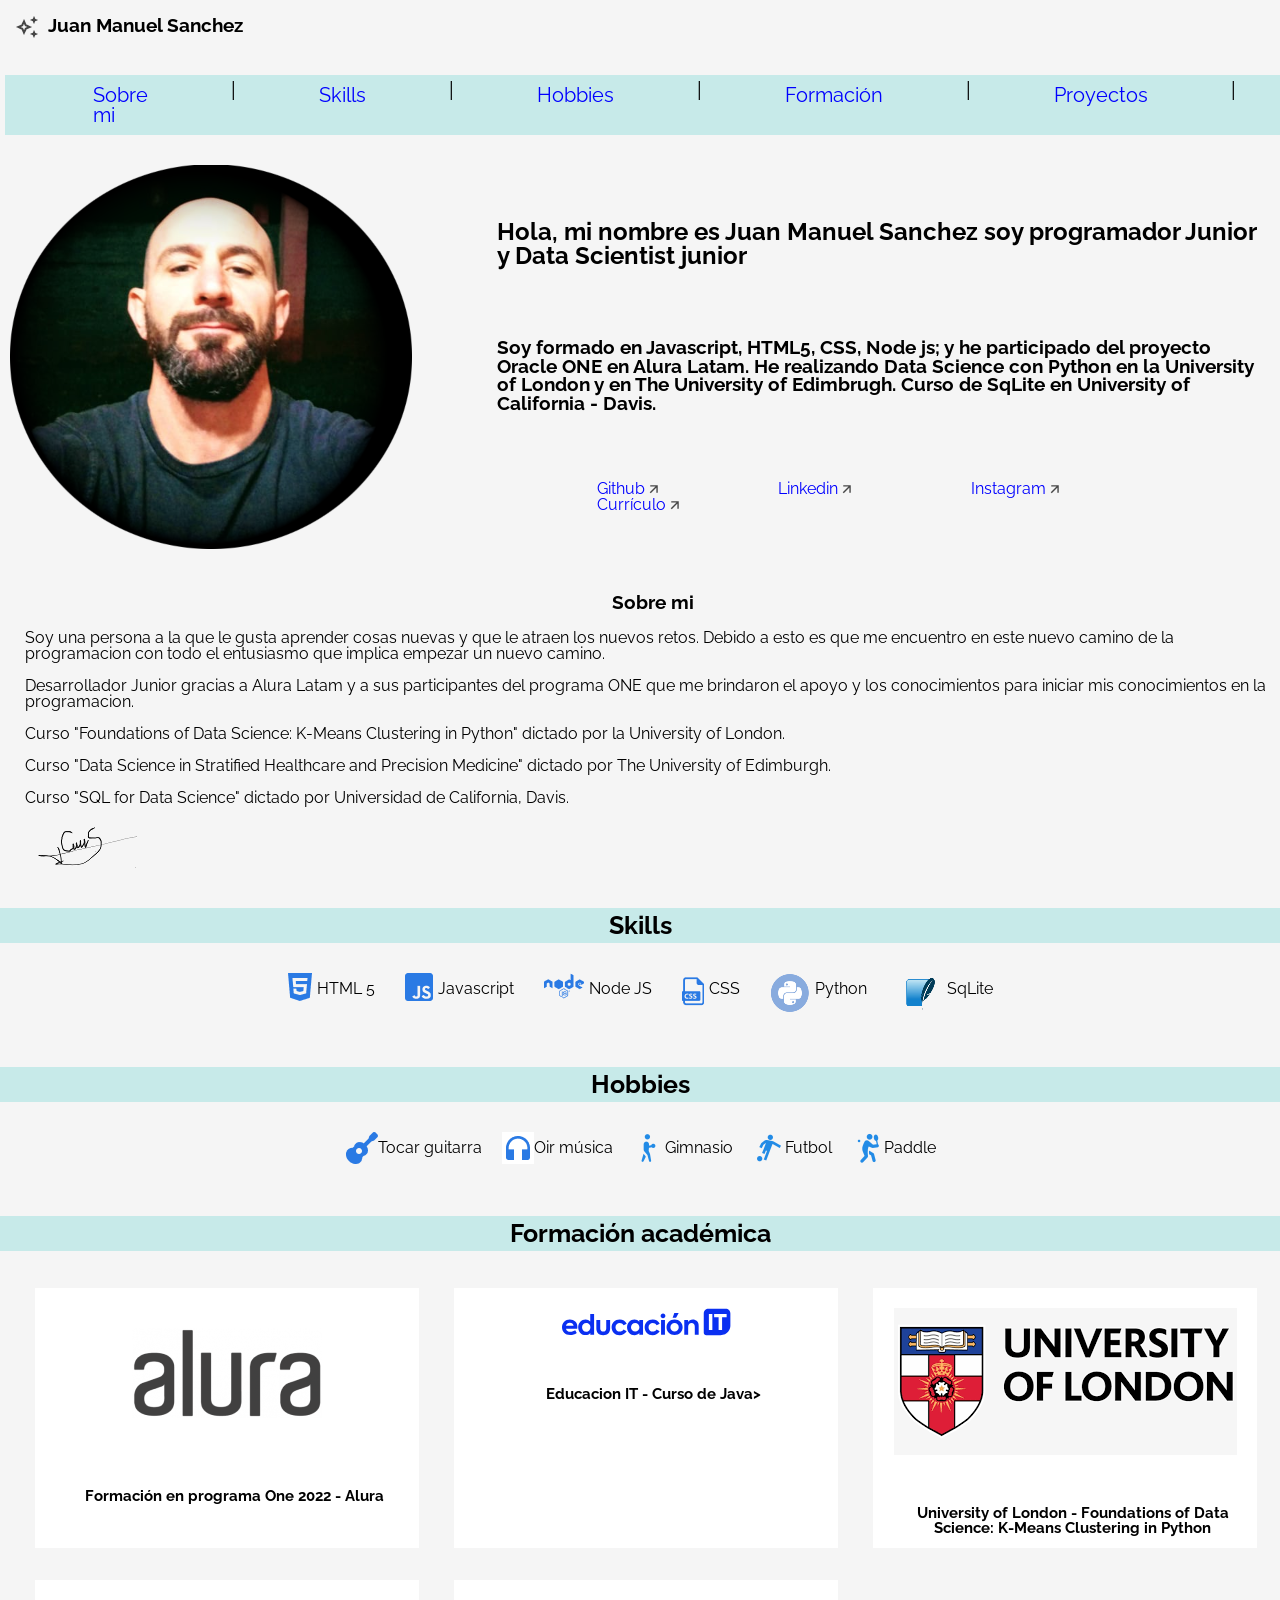
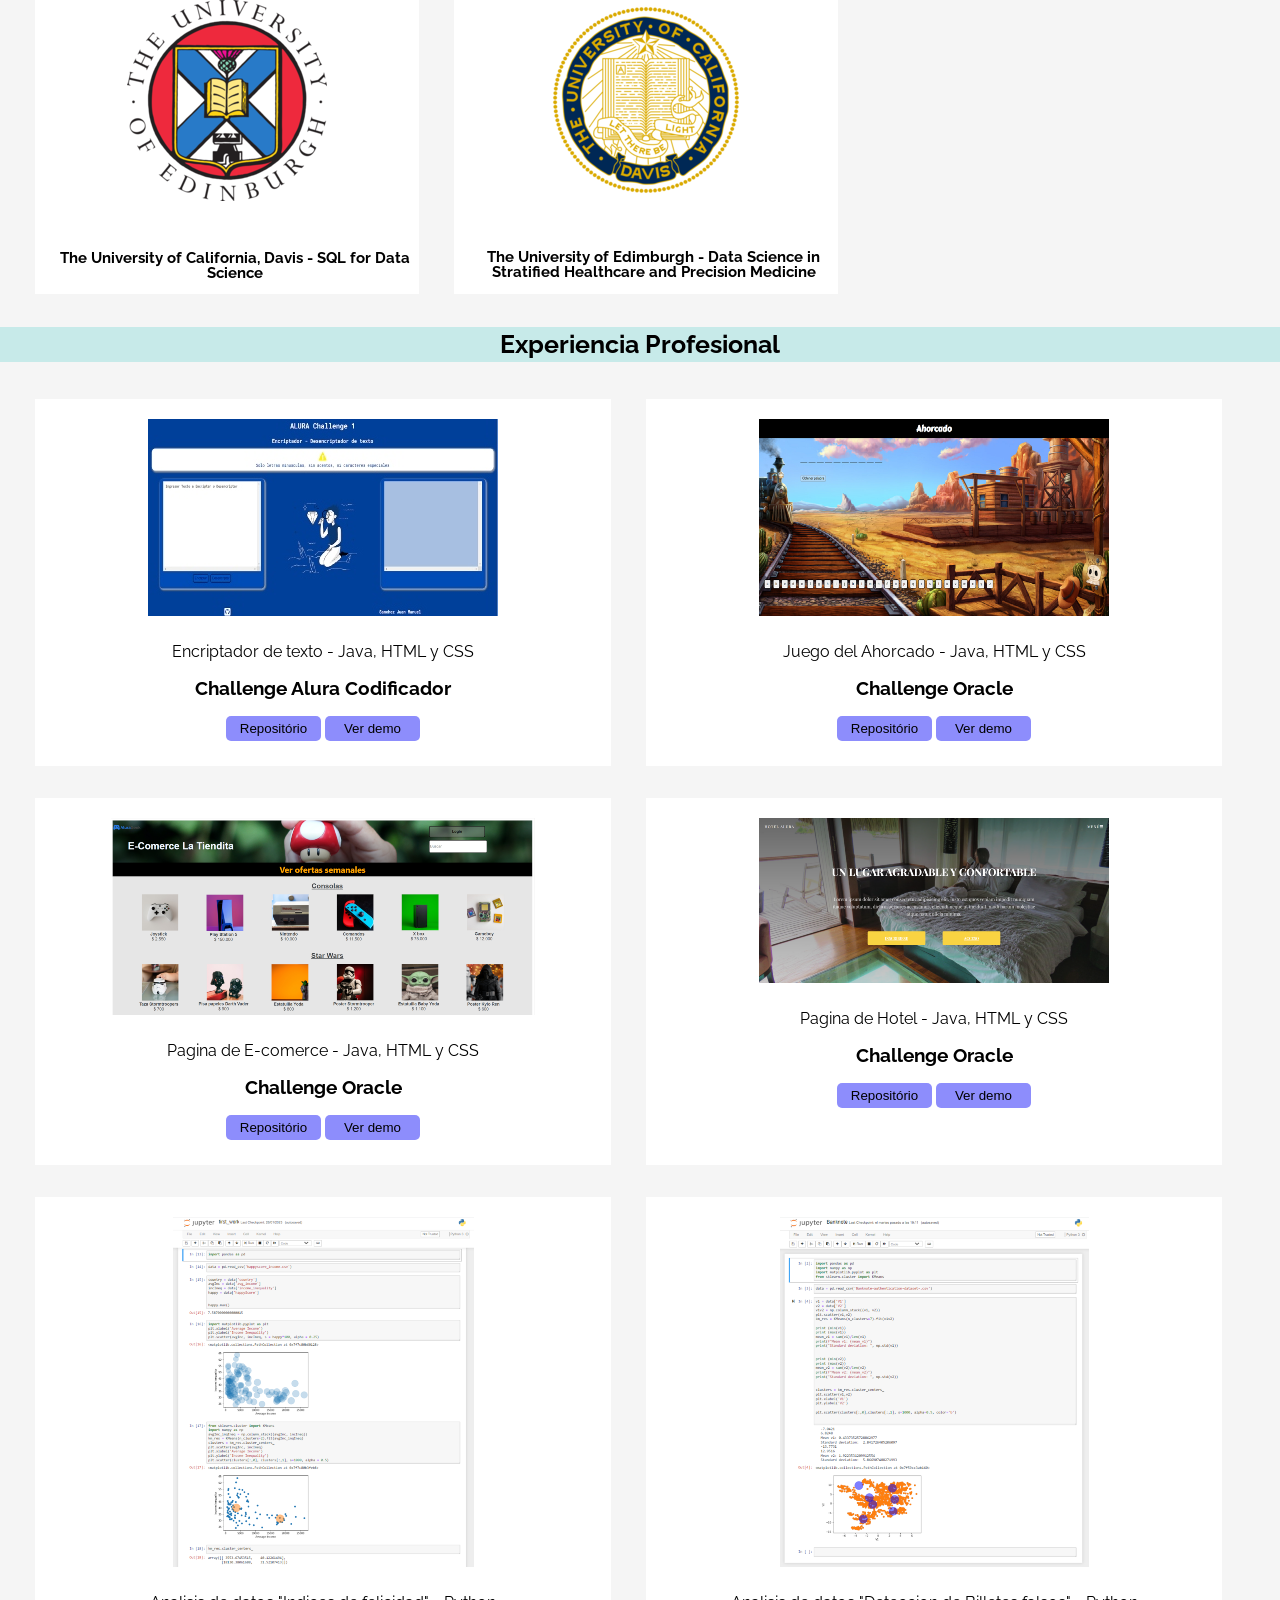
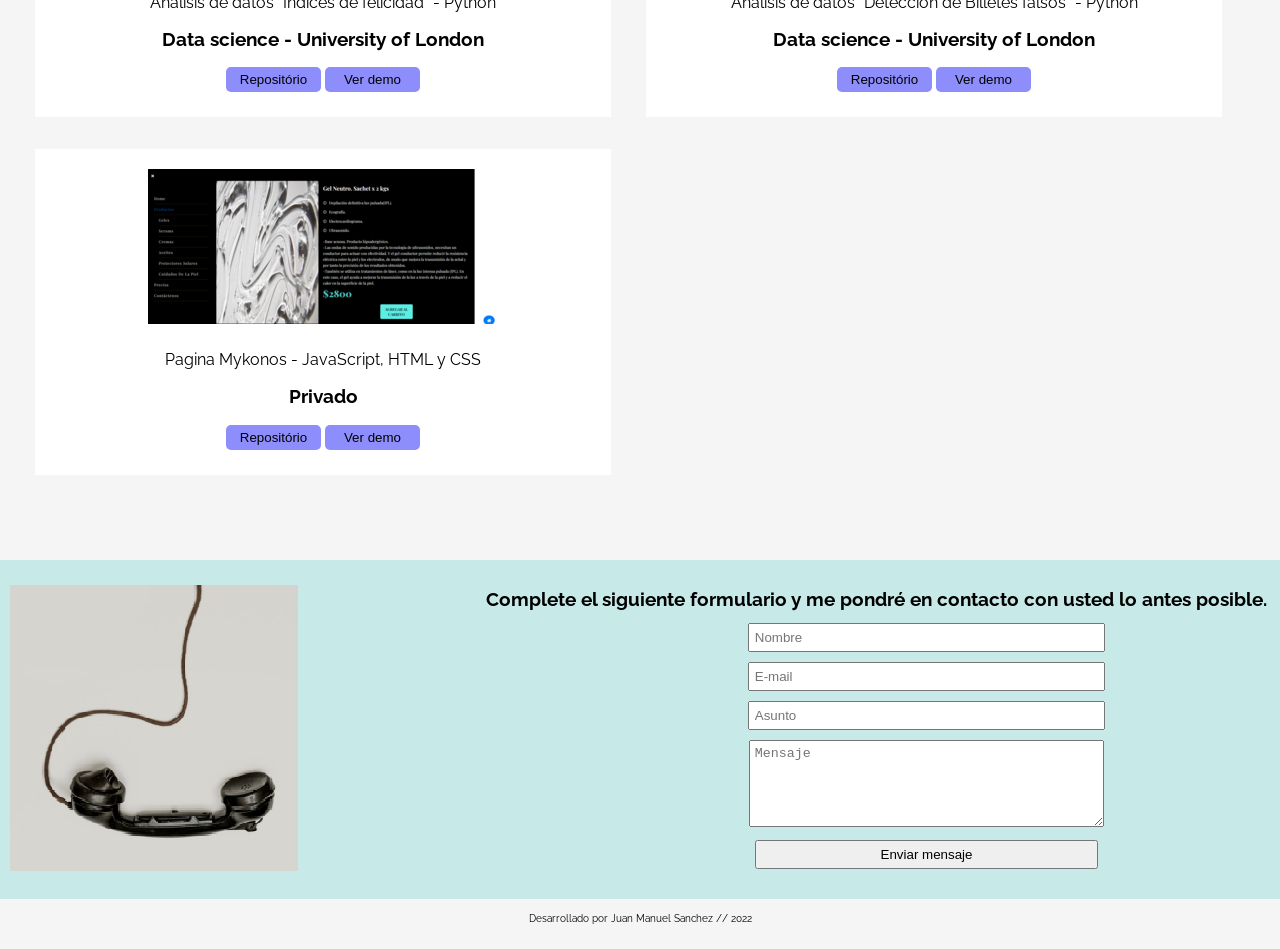
<file: index.html>
<!DOCTYPE html>
<html lang="es">
<head>
    <meta charset="UTF-8">
    <meta http-equiv="X-UA-Compatible" content="IE=edge">
    <meta name="viewport" content="width=device-width, initial-scale=1.0">
    <!-- Referencia de la hoja de estilo de Css -->
    <link rel="stylesheet" href="style.css">
    <link rel="preconnect" href="https://fonts.googleapis.com">
    <link rel="preconnect" href="https://fonts.gstatic.com" crossorigin>
    <!-- Fonte del Proyecto Raleway -->
    <link href="https://fonts.googleapis.com/css2?family=Raleway:wght@500&display=swap" rel="stylesheet">
    <title> Mi Portafolio</title>
</head>
<body>
    <!-- Sección del Menú  -->
    <div class="tudo">
    <section class="menu">
        <header class="menu__header">
            <img src="img\vector.png">
            <h3 class="menu__title">Juan Manuel Sanchez</h3>
        </header>
        <nav>
            <ul class="menu__list">
                <li class="menu__list__sobre-mi"><a href="#sobre-mi">Sobre mi </a></li>
                <li class="barra"> | </li>
                <li class="menu__list__skills"><a href="#skills">Skills</a></li>
                <li class="barra"> | </li>
                <li class="menu__list__hobbies"><a href="#hobbies">Hobbies</a></li>
                <li class="barra"> | </li>
                <li class="menu__list__formacion"><a href="#formacion">Formación</a></li>
                <li class="barra"> | </li>
                <li class="menu__list__proyectos"><a href="#xp">Proyectos</a></li>
                <li class="barra"> | </li>
                <li class="menu__list__contacto"><a href="#contacto">Contacto</a></li>
                <li class="barra"> | </li>
                <li class="menu__list__proyectos"><a href="#proyectos">Proyectos</a></li>
            </ul>
          
        </nav>
    </section>

    <!-- Sección del Header/Title/Hero -->
    <section class="title">
        <div class="title__div">
            <img class="title__profile" src="img\profile.png">
            <div class="title__container">
                <h2 class="title__bio">Hola, mi nombre es Juan Manuel Sanchez soy programador Junior y Data Scientist junior</h2>
                <h3 class="title__subsection">Soy formado en Javascript, HTML5, CSS, Node js; y he participado del proyecto Oracle ONE en Alura Latam. He realizando Data Science con Python en la University of London y en The University of Edimbrugh. Curso de SqLite en University of California - Davis.</h3>
                <ul class="title__network">
                     <!-- Pon los enlaces de tus redes sociales favoritas -->
                    <li class="title__network__github"><a href="https://github.com/JuanManuelSanchez2022">Github <img src="img\arrow.png"> </a></li>
                    <li class="title__network__linkedin"><a href="https://www.linkedin.com/in/juanmanuel-sanchez/">Linkedin <img src="img\arrow.png"></a></li>
                    <li class="title__network__instagram"><a href="https://www.instagram.com/juan.m.sanchez.773/">Instagram <img src="img\arrow.png"></a></li>
                    <li class="title__network__curriculo"><a href="">Currículo <img src="img\arrow.png"></a></li>
                </ul>
            </div>
        </div>
    </section>
    
    <!-- Sección sobre mi -->
    <section class="about" id="sobre-mi">
        <div class="about__container">
            <h3 class="about__title">Sobre mi</h3>
            <p class="about__paragraph">Soy una persona a la que le gusta aprender cosas nuevas y que le atraen los nuevos retos. Debido a esto es que me encuentro en este nuevo camino de la programacion con todo el entusiasmo que implica empezar un nuevo camino.  </p>
            <p class="about__paragraph">Desarrollador Junior gracias a Alura Latam y a sus participantes del programa ONE que me brindaron el apoyo y los conocimientos para iniciar mis conocimientos en la programacion. </p>
            <p class="about__paragraph">Curso "Foundations of Data Science: K-Means Clustering in Python" dictado por la University of London. </p>
            <p class="about__paragraph">Curso "Data Science in Stratified Healthcare and Precision Medicine" dictado por The University of Edimburgh. </p>
            <p class="about__paragraph">Curso "SQL for Data Science" dictado por Universidad de California, Davis. </p>
            <img src="img\signature.png">
        </div>
    </section>

    <!-- Sección de Skills -->
    <section class="skills" id="skills">
        <h3 class="skills__title">Skills</h3>
            <div class="skills__line">
                <div class="skills__box">
                        <li class="skills__img"><img src="img\htlm.png"></li>
                        <li class="skills__name"> HTML 5</li>
                </div>

                <div class="skills__box">
                        <li class="skills__img"> <img src="img\js_icon.png" alt=""></li>
                        <li class="skills__name">Javascript</li>
                </div>

                <div class="skills__box">
                        <li class="skills__img"><img src="img\nodejs_icon.png" alt=""></li>
                        <li class="skills__name">Node JS</li>
                </div>

                <div class="skills__box">
                        <li class="skills__img"> <img src="img\css_icon.png" alt=""> </li>
                        <li class="skills__name">CSS</li>
                </div>
                <div class="skills__box">
                        <li class="skills__img"> <img src="img\python.png" alt=""> </li>
                        <li class="skills__name">Python</li>
                </div>
                <div class="skills__box">
                        <li class="skills__img"> <img src="img\sqlite_icon.png" alt=""> </li>
                        <li class="skills__name">SqLite</li>
                </div>
        </div>
    </section>

    <!-- Sección de Hobbies -->
    <section class="hobbies" id="hobbies">
        <h3 class="hobbies__title">Hobbies</h3>
            <div class="hobbies__line">

                <div class="hobbies__box">
                        <li class="hobbies__img"> <img src="img\guitar_icon.png" alt=""></li>
                        <li class="hobbies__name">Tocar guitarra</li>
                </div>

                <div class="hobbies__box">
                        <li class="hobbies__img"> <img src="img\headphones_icon.png" alt=""></li>
                        <li class="hobbies__name">Oir música</li>
                </div>
                <div class="hobbies__box">
                        <li class="hobbies__img"> <img src="img\mancuerna.png" alt=""></li>
                        <li class="hobbies__name">Gimnasio</li>
                </div>
                <div class="hobbies__box">
                        <li class="hobbies__img"> <img src="img\fútbol.png" alt=""></li>
                        <li class="hobbies__name">Futbol</li>
                </div>
                <div class="hobbies__box">
                        <li class="hobbies__img"> <img src="img\paddle.png" alt=""></li>
                        <li class="hobbies__name">Paddle</li>
                </div>
        </div>
    </section>

        <!-- Sección de Formación académica -->
    <section class="academic" id="formacion">
        <h2 class="academic__title" >Formación académica</h2>
        <div class="academic__courses">
            <div class="academic__courses__box">  
                <img src="img\alura_logo.png">
                <h2 class="academic__courses__item__title">Formación en programa One 2022 - Alura</h2>   
            </div>
            <div class="academic__courses__box">   
                <img src="img\imagotype.svg">
                <h2 class="academic__courses__item__title">Educacion IT - Curso de Java></h2> 
            </div>
            <div class="academic__courses__box">  
                <img src="img\university_of_london.png">
                <h2 class="academic__courses__item__title">University of London - Foundations of Data Science: K-Means Clustering in Python</h2>    
            </div>
            <div class="academic__courses__box">   
                <img src="img\university_of_edimburgh.png">
                <h2 class="academic__courses__item__title">The University of California, Davis - SQL for Data Science</h2> 
            </div>
            <div class="academic__courses__box">      
                <img src="img\The_University_of_California_Davis.png">
                <h2 class="academic__courses__item__title">The University of Edimburgh - Data Science in Stratified Healthcare and Precision Medicine</h2>       
            </div>
        </div>
    </section>

    <!-- Sección de Experiencia Profesional/Proyectos-->
    <section class="experience" id="xp">
        <h2 class="experience__section__title" >Experiencia Profesional</h2>
        <div class="experiencie__box">
            <div class="experience_box_in">
            <img class="experience__img" src="img\decod_print.png">
            <div class="experience__info"
                <h2 class="experience__title">Encriptador de texto - Java, HTML y CSS</h2>
                <h3 class="experience__text">Challenge Alura Codificador </h3>
                    <div class="experience__description">
                            <span class="experience__repo"><a href="https://github.com/JuanManuelSanchez2022/encriptador.git"><button class="experiencia__botao--repo">Repositório</button></a></span>
                            <span class="experience__demo"><a href="https://juanmanuelsanchez2022.github.io/encriptador/"><button class="experience__botao--demo">Ver demo</button></a></span>
                    </div>
            </div>
            </div>
         

            <div class="experience_box_in">
            <img class="experience__img" src="img\forca_print.png">
            <div class="experience__info"
                <h2 class="experience__title">Juego del Ahorcado - Java, HTML y CSS</h2>
                <h3 class="experience__text">Challenge Oracle </h3>
                    <div class="experience__description">
                            <span class="experience__repo"><a href="https://github.com/JuanManuelSanchez2022/Juego-del-ahorcado.git"><button class="experiencia__botao--repo">Repositório</button></a></span>
                            <span class="experience__demo"><a href="https://juanmanuelsanchez2022.github.io"><button class="experience__botao--demo">Ver demo</button></a></span>
                    </div>
            </div>
            </div>

            <div class="experience_box_in">
            <img class="experience__img" src="img\e-comerce.png">
            <div class="experience__info"
                <h2 class="experience__title">Pagina de E-comerce - Java, HTML y CSS</h2>
                <h3 class="experience__text">Challenge Oracle </h3>
                    <div class="experience__description">
                            <span class="experience__repo"><a href="https://github.com/JuanManuelSanchez2022/e-comerce.git"><button class="experiencia__botao--repo">Repositório</button></a></span>
                            <span class="experience__demo"><a href="https://github.com/JuanManuelSanchez2022/e-comerce/"><button class="experience__botao--demo">Ver demo</button></a></span>
                    </div>
            </div>
            </div>

            <div class="experience_box_in">
            <img class="experience__img" src="img\hotel_allura.png">
            <div class="experience__info"
                <h2 class="experience__title">Pagina de Hotel - Java, HTML y CSS</h2>
                <h3 class="experience__text">Challenge Oracle </h3>
                    <div class="experience__description">
                            <span class="experience__repo"><a href="https://github.com/JuanManuelSanchez2022/hotel.git"><button class="experiencia__botao--repo">Repositório</button></a></span>
                            <span class="experience__demo"><a href="https://github.com/JuanManuelSanchez2022/hotel/"><button class="experience__botao--demo">Ver demo</button></a></span>
                    </div>
            </div>
            </div>

            <div class="experience_box_in">
            <img class="experience__img" src="img\happyscore.png">
            <div class="experience__info"
                <h2 class="experience__title">Analisis de datos "Indices de felicidad" - Python</h2>
                <h3 class="experience__text">Data science - University of London</h3>
                    <div class="experience__description">
                            <span class="experience__repo"><a href="https://github.com/JuanManuelSanchez2022/HappyScore.git"><button class="experiencia__botao--repo">Repositório</button></a></span>
                            <span class="experience__demo"><a href="https://github.com/JuanManuelSanchez2022/HappyScore/"><button class="experience__botao--demo">Ver demo</button></a></span>
                    </div>
            </div>
            </div>

            <div class="experience_box_in">
            <img class="experience__img" src="img\bankNote.png">
            <div class="experience__info"
                <h2 class="experience__title">Analisis de datos "Deteccion de Billetes falsos" - Python</h2>
                <h3 class="experience__text">Data science - University of London</h3>
                    <div class="experience__description">
                            <span class="experience__repo"><a href="https://github.com/JuanManuelSanchez2022/bankNote.git"><button class="experiencia__botao--repo">Repositório</button></a></span>
                            <span class="experience__demo"><a href="https://github.com/JuanManuelSanchez2022/bankNote/"><button class="experience__botao--demo">Ver demo</button></a></span>
                    </div>
            </div>
            </div>  
            
            <div class="experience_box_in">
                <img class="experience__img" src="img\mykonos_home.png">
                <div class="experience__info"
                    <h2 class="experience__title">Pagina Mykonos - JavaScript, HTML y CSS</h2>
                    <h3 class="experience__text">Privado </h3>
                        <div class="experience__description">
                                <span class="experience__repo"><a href="https://github.com/JuanManuelSanchez2022/portfolio.git"><button class="experiencia__botao--repo">Repositório</button></a></span>
                                <span class="experience__demo"><a href="https://github.com/JuanManuelSanchez2022/portfolio.git"><button class="experience__botao--demo">Ver demo</button></a></span>
                        </div>
                </div>
                </div>

        </div>  
        
          

        <!-- Sección de Contacto -->
        <section class="formcontato" id="contacto">
            <div  class="formcontato__contacto">
                <div class="formcontato--esquerda">
                    <img class="formcontato__img" src="img\contact_image.png">
                </div>
                <div class="formcontato__text">
                    <h3 class="formcontato__subtext">Complete el siguiente formulario y me pondré en contacto con usted lo antes posible. </h3>
                    <form class="box2" action="mailto:juanma567.js@gmail.com" method="post" enctype="text/plain">
                        <label for="nombre"></label>
                        <input class="formcontato__input__text" type="text" name="nombre" placeholder="Nombre">
                        <label for="nombre"></label>
                        <input class="formcontato__input__email" type="email" name="email" placeholder="E-mail">
                        <label for="nombre"></label>
                        <input class="formcontato__input__text1" type="text" name="asunto" placeholder="Asunto">
                        <label for="nombre"></label>
                        <textarea class="formcontato__textarea" rows="5" cols="40" id="mensagem" name="mensaje" placeholder="Mensaje"></textarea>
                        <button id= "enviarCorreo" type="submit" class="formcontato__botao">Enviar mensaje</button>
                    </form>
                </div>
            </div>
        </section>

        <!-- Sección de Footer -->
        <section class="footer">
            <div class="footer__rodape">
                <p>Desarrollado por Juan Manuel Sanchez /</p>
                <p>/ 2022</p>
            </div>
        </section>
    </div>
 <!-- Script del documento JavaScript -->
<script src="validacion.js"></script>
</body>
</html>
</file>
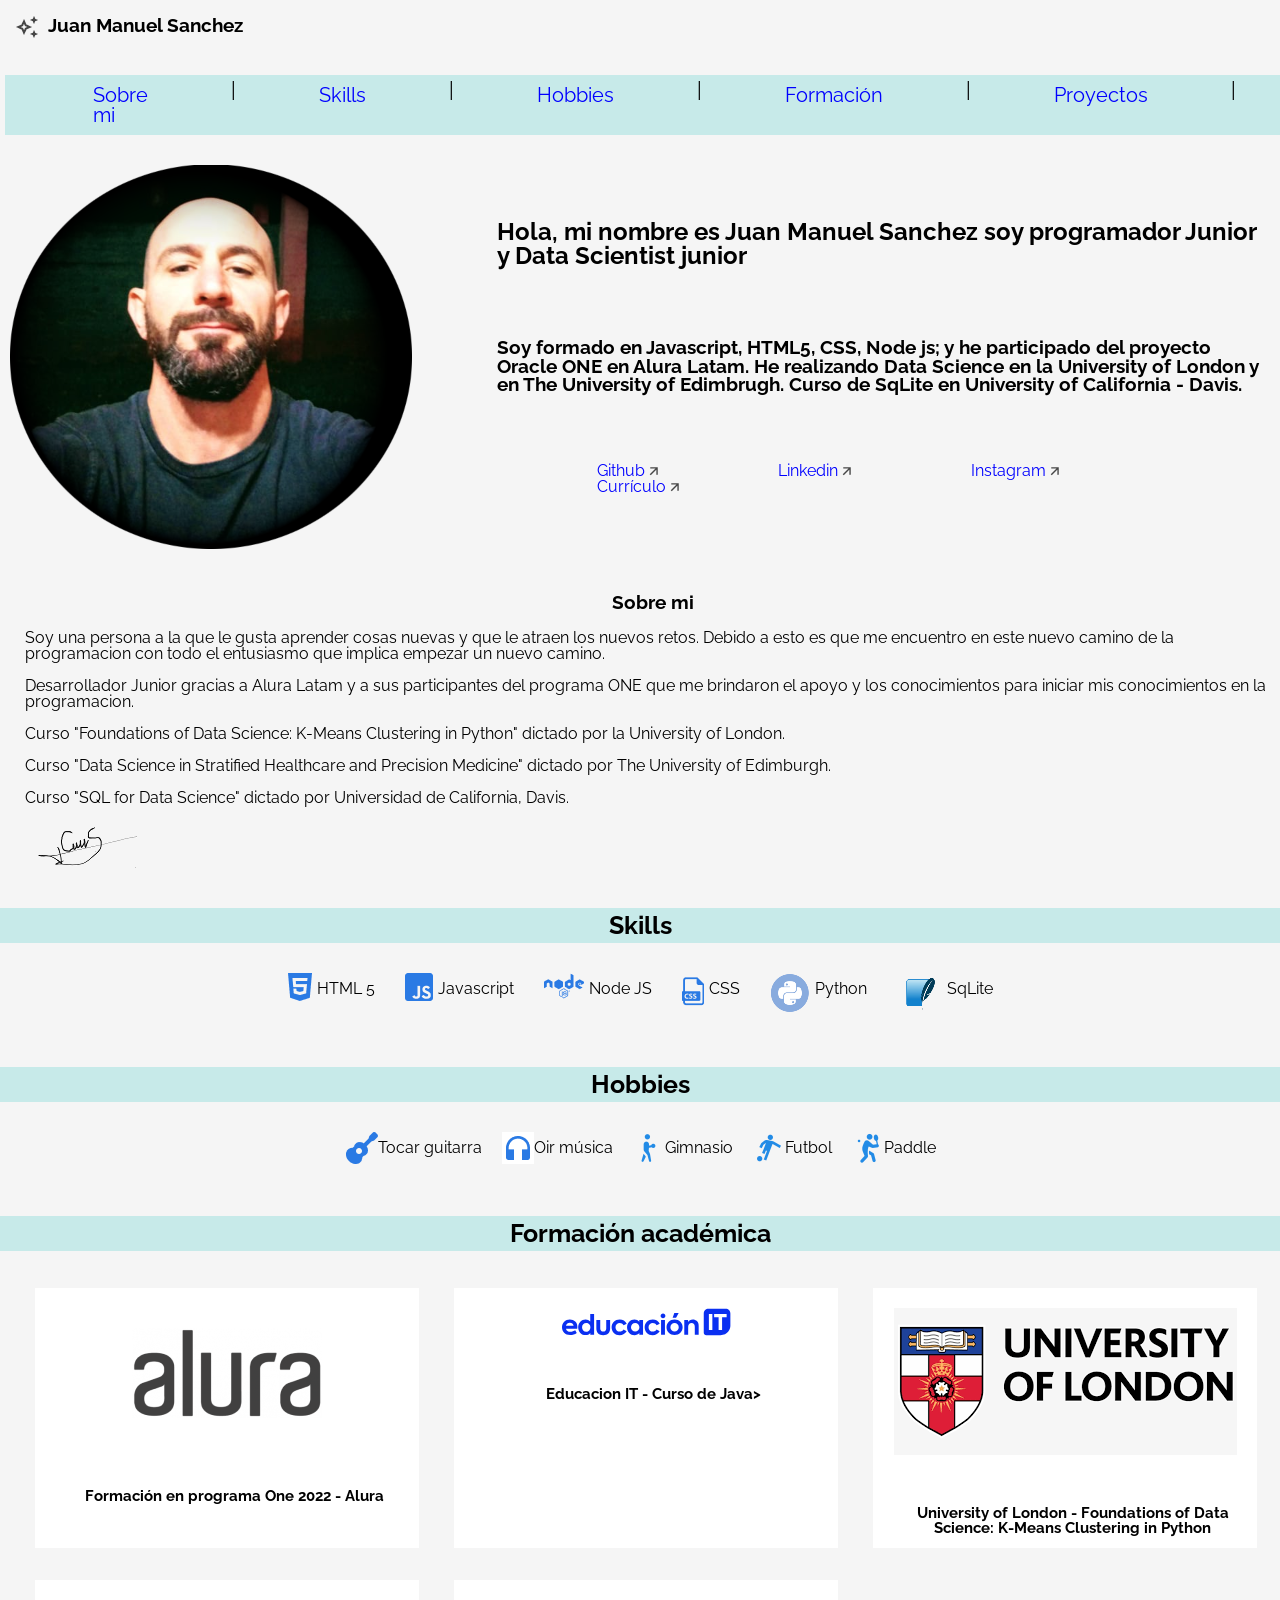
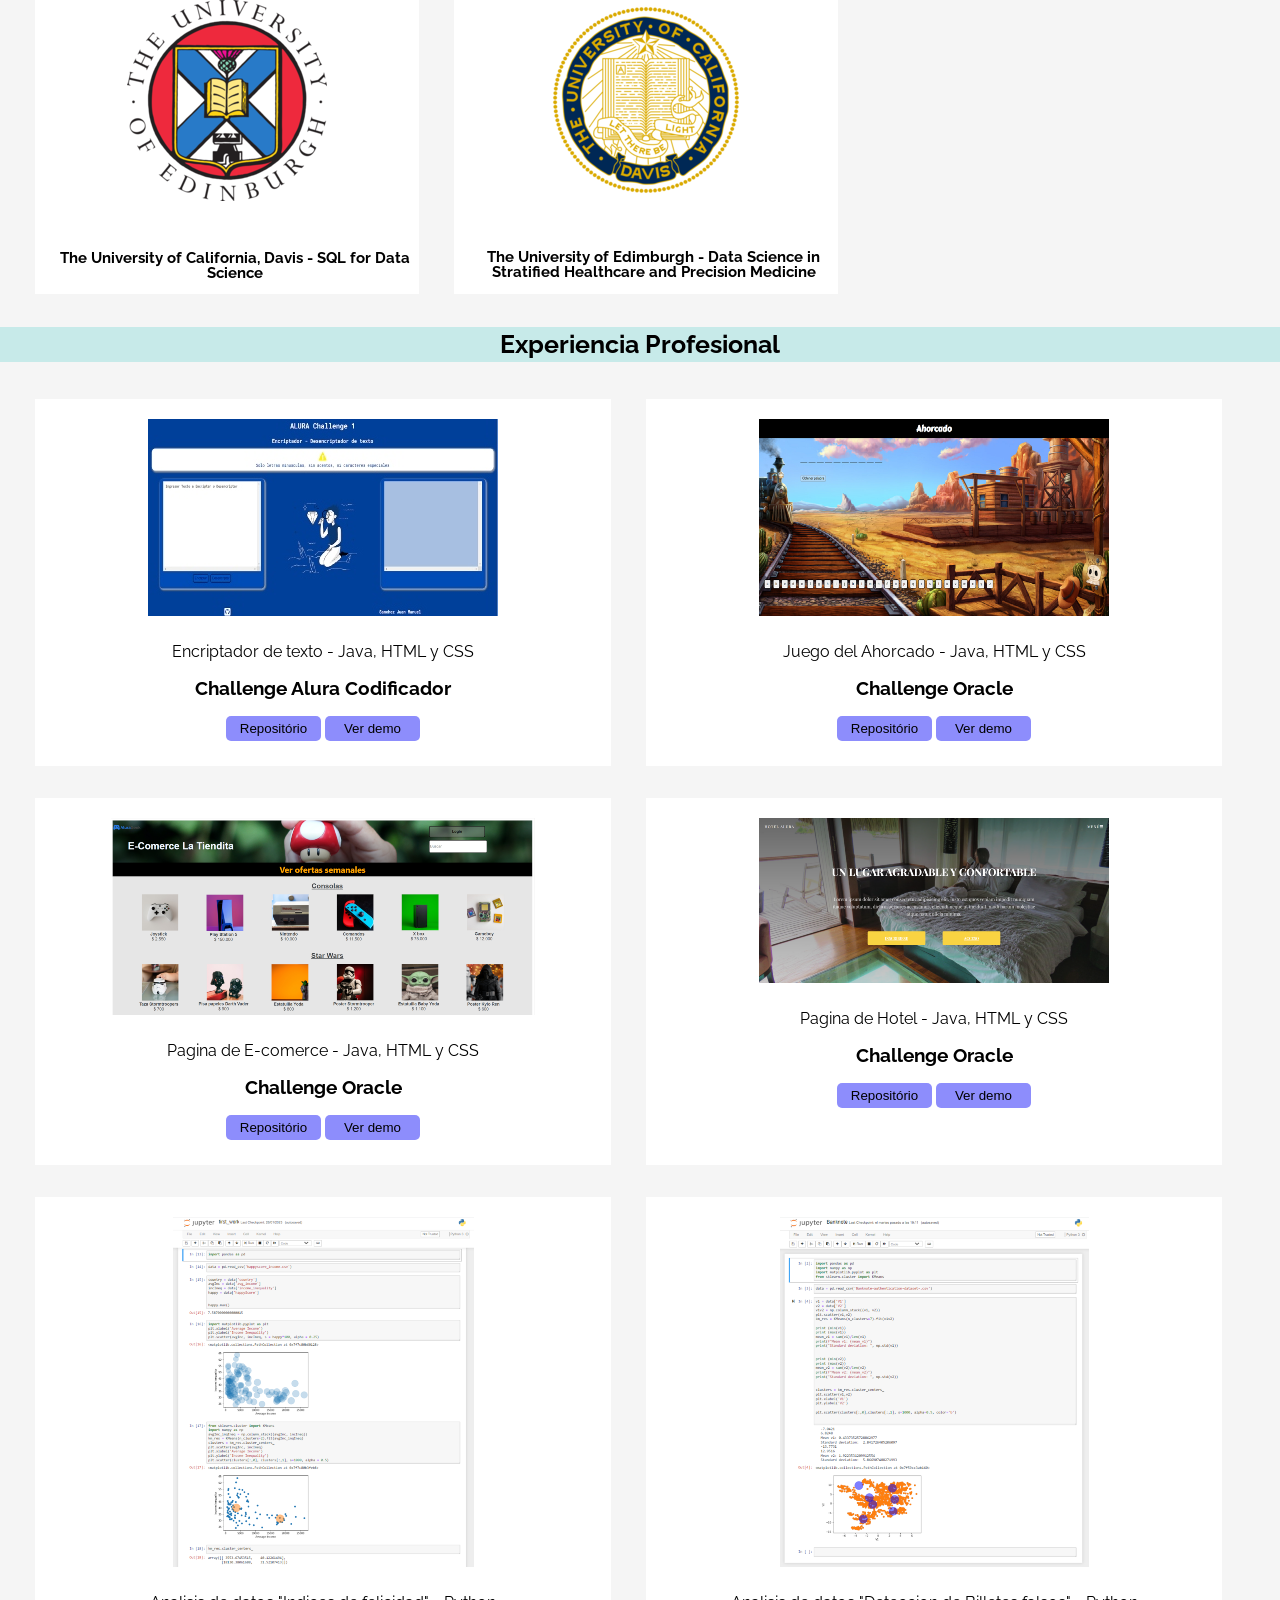
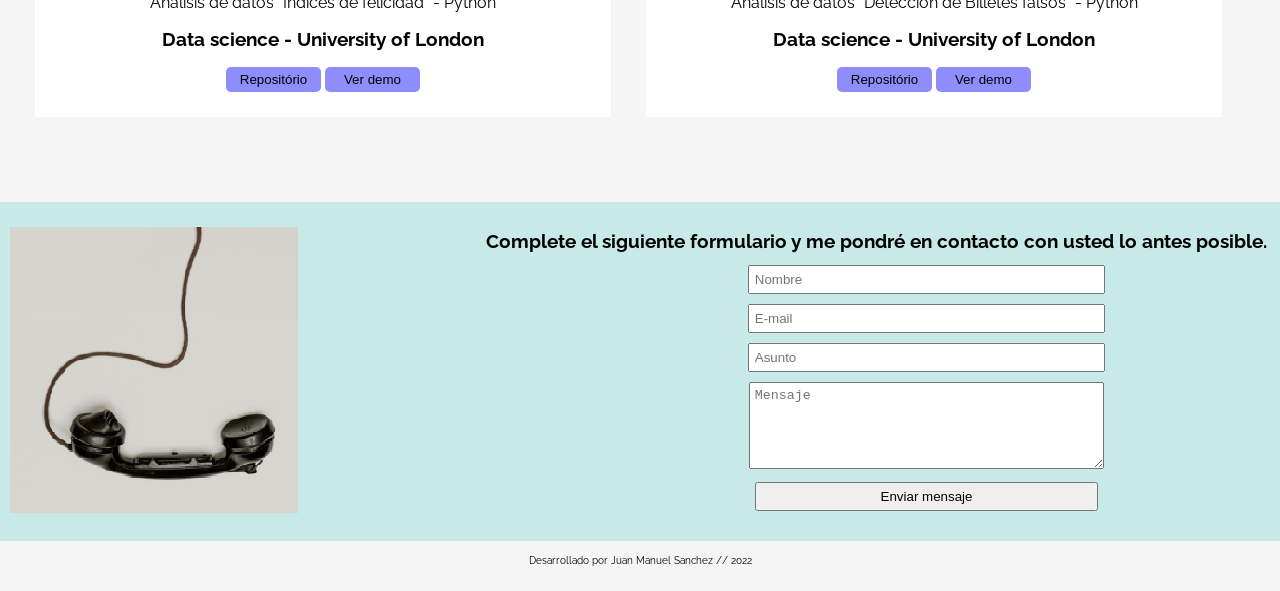
<file: Portfolio/index.html>
<!DOCTYPE html>
<html lang="es">
<head>
    <meta charset="UTF-8">
    <meta http-equiv="X-UA-Compatible" content="IE=edge">
    <meta name="viewport" content="width=device-width, initial-scale=1.0">
    <!-- Referencia de la hoja de estilo de Css -->
    <link rel="stylesheet" href="style.css">
    <link rel="preconnect" href="https://fonts.googleapis.com">
    <link rel="preconnect" href="https://fonts.gstatic.com" crossorigin>
    <!-- Fonte del Proyecto Raleway -->
    <link href="https://fonts.googleapis.com/css2?family=Raleway:wght@500&display=swap" rel="stylesheet">
    <title> Mi Portafolio</title>
</head>
<body>
    <!-- Sección del Menú  -->
    <div class="tudo">
    <section class="menu">
        <header class="menu__header">
            <img src="assets\vector.png">
            <h3 class="menu__title">Juan Manuel Sanchez</h3>
        </header>
        <nav>
            <ul class="menu__list">
                <li class="menu__list__sobre-mi"><a href="#sobre-mi">Sobre mi </a></li>
                <li class="barra"> | </li>
                <li class="menu__list__skills"><a href="#skills">Skills</a></li>
                <li class="barra"> | </li>
                <li class="menu__list__hobbies"><a href="#hobbies">Hobbies</a></li>
                <li class="barra"> | </li>
                <li class="menu__list__formacion"><a href="#formacion">Formación</a></li>
                <li class="barra"> | </li>
                <li class="menu__list__proyectos"><a href="#xp">Proyectos</a></li>
                <li class="barra"> | </li>
                <li class="menu__list__contacto"><a href="#contacto">Contacto</a></li>
            </ul>
          
        </nav>
    </section>

    <!-- Sección del Header/Title/Hero -->
    <section class="title">
        <div class="title__div">
            <img class="title__profile" src="assets\profile.png">
            <div class="title__container">
                <h2 class="title__bio">Hola, mi nombre es Juan Manuel Sanchez soy programador Junior y Data Scientist junior</h2>
                <h3 class="title__subsection">Soy formado en Javascript, HTML5, CSS, Node js; y he participado del proyecto Oracle ONE en Alura Latam. He realizando Data Science en la University of London y en The University of Edimbrugh. Curso de SqLite en University of California - Davis.</h3>
                <ul class="title__network">
                     <!-- Pon los enlaces de tus redes sociales favoritas -->
                    <li class="title__network__github"><a href="https://github.com/JuanManuelSanchez2022">Github <img src="assets\arrow.png"> </a></li>
                    <li class="title__network__linkedin"><a href="https://www.linkedin.com/in/juan-manuel-sanchez-6223b123a/">Linkedin <img src="assets\arrow.png"></a></li>
                    <li class="title__network__instagram"><a href="https://www.instagram.com/juan.m.sanchez.773/">Instagram <img src="assets\arrow.png"></a></li>
                    <li class="title__network__curriculo"><a href="">Currículo <img src="assets\arrow.png"></a></li>
                </ul>
            </div>
        </div>
    </section>
    
    <!-- Sección sobre mi -->
    <section class="about" id="sobre-mi">
        <div class="about__container">
            <h3 class="about__title">Sobre mi</h3>
            <p class="about__paragraph">Soy una persona a la que le gusta aprender cosas nuevas y que le atraen los nuevos retos. Debido a esto es que me encuentro en este nuevo camino de la programacion con todo el entusiasmo que implica empezar un nuevo camino.  </p>
            <p class="about__paragraph">Desarrollador Junior gracias a Alura Latam y a sus participantes del programa ONE que me brindaron el apoyo y los conocimientos para iniciar mis conocimientos en la programacion. </p>
            <p class="about__paragraph">Curso "Foundations of Data Science: K-Means Clustering in Python" dictado por la University of London. </p>
            <p class="about__paragraph">Curso "Data Science in Stratified Healthcare and Precision Medicine" dictado por The University of Edimburgh. </p>
            <p class="about__paragraph">Curso "SQL for Data Science" dictado por Universidad de California, Davis. </p>
            <img src="assets\signature.png">
        </div>
    </section>

    <!-- Sección de Skills -->
    <section class="skills" id="skills">
        <h3 class="skills__title">Skills</h3>
            <div class="skills__line">
                <div class="skills__box">
                        <li class="skills__img"><img src="assets\htlm.png"></li>
                        <li class="skills__name"> HTML 5</li>
                </div>

                <div class="skills__box">
                        <li class="skills__img"> <img src="assets\js_icon.png" alt=""></li>
                        <li class="skills__name">Javascript</li>
                </div>

                <div class="skills__box">
                        <li class="skills__img"><img src="assets\nodejs_icon.png" alt=""></li>
                        <li class="skills__name">Node JS</li>
                </div>

                <div class="skills__box">
                        <li class="skills__img"> <img src="assets\css_icon.png" alt=""> </li>
                        <li class="skills__name">CSS</li>
                </div>
                <div class="skills__box">
                        <li class="skills__img"> <img src="assets\python.png" alt=""> </li>
                        <li class="skills__name">Python</li>
                </div>
                <div class="skills__box">
                        <li class="skills__img"> <img src="assets\sqlite_icon.png" alt=""> </li>
                        <li class="skills__name">SqLite</li>
                </div>
        </div>
    </section>

    <!-- Sección de Hobbies -->
    <section class="hobbies" id="hobbies">
        <h3 class="hobbies__title">Hobbies</h3>
            <div class="hobbies__line">

                <div class="hobbies__box">
                        <li class="hobbies__img"> <img src="assets\guitar_icon.png" alt=""></li>
                        <li class="hobbies__name">Tocar guitarra</li>
                </div>

                <div class="hobbies__box">
                        <li class="hobbies__img"> <img src="assets\headphones_icon.png" alt=""></li>
                        <li class="hobbies__name">Oir música</li>
                </div>
                <div class="hobbies__box">
                        <li class="hobbies__img"> <img src="assets\mancuerna.png" alt=""></li>
                        <li class="hobbies__name">Gimnasio</li>
                </div>
                <div class="hobbies__box">
                        <li class="hobbies__img"> <img src="assets\fútbol.png" alt=""></li>
                        <li class="hobbies__name">Futbol</li>
                </div>
                <div class="hobbies__box">
                        <li class="hobbies__img"> <img src="assets\paddle.png" alt=""></li>
                        <li class="hobbies__name">Paddle</li>
                </div>
        </div>
    </section>

        <!-- Sección de Formación académica -->
    <section class="academic" id="formacion">
        <h2 class="academic__title" >Formación académica</h2>
        <div class="academic__courses">
            <div class="academic__courses__box">  
                <img src="assets\alura_logo.png">
                <h2 class="academic__courses__item__title">Formación en programa One 2022 - Alura</h2>   
            </div>
            <div class="academic__courses__box">   
                <img src="assets\imagotype.svg">
                <h2 class="academic__courses__item__title">Educacion IT - Curso de Java></h2> 
            </div>
            <div class="academic__courses__box">  
                <img src="assets\university_of_london.png">
                <h2 class="academic__courses__item__title">University of London - Foundations of Data Science: K-Means Clustering in Python</h2>    
            </div>
            <div class="academic__courses__box">   
                <img src="assets\university_of_edimburgh.png">
                <h2 class="academic__courses__item__title">The University of California, Davis - SQL for Data Science</h2> 
            </div>
            <div class="academic__courses__box">      
                <img src="assets\The_University_of_California_Davis.png">
                <h2 class="academic__courses__item__title">The University of Edimburgh - Data Science in Stratified Healthcare and Precision Medicine</h2>       
            </div>
        </div>
    </section>

    <!-- Sección de Experiencia Profesional/Proyectos-->
    <section class="experience" id="xp">
        <h2 class="experience__section__title" >Experiencia Profesional</h2>
        <div class="experiencie__box">
            <div class="experience_box_in">
            <img class="experience__img" src="assets\decod_print.png">
            <div class="experience__info"
                <h2 class="experience__title">Encriptador de texto - Java, HTML y CSS</h2>
                <h3 class="experience__text">Challenge Alura Codificador </h3>
                    <div class="experience__description">
                            <span class="experience__repo"><a href="https://github.com/JuanManuelSanchez2022/encriptador.git"><button class="experiencia__botao--repo">Repositório</button></a></span>
                            <span class="experience__demo"><a href="https://juanmanuelsanchez2022.github.io/encriptador/"><button class="experience__botao--demo">Ver demo</button></a></span>
                    </div>
            </div>
            </div>
         

            <div class="experience_box_in">
            <img class="experience__img" src="assets\forca_print.png">
            <div class="experience__info"
                <h2 class="experience__title">Juego del Ahorcado - Java, HTML y CSS</h2>
                <h3 class="experience__text">Challenge Oracle </h3>
                    <div class="experience__description">
                            <span class="experience__repo"><a href="https://github.com/JuanManuelSanchez2022/Juego-del-ahorcado.git"><button class="experiencia__botao--repo">Repositório</button></a></span>
                            <span class="experience__demo"><a href="https://juanmanuelsanchez2022.github.io/Juego-del-ahorcado/"><button class="experience__botao--demo">Ver demo</button></a></span>
                    </div>
            </div>
            </div>

            <div class="experience_box_in">
            <img class="experience__img" src="assets\e-comerce.png">
            <div class="experience__info"
                <h2 class="experience__title">Pagina de E-comerce - Java, HTML y CSS</h2>
                <h3 class="experience__text">Challenge Oracle </h3>
                    <div class="experience__description">
                            <span class="experience__repo"><a href="https://github.com/JuanManuelSanchez2022/e-comerce.git"><button class="experiencia__botao--repo">Repositório</button></a></span>
                            <span class="experience__demo"><a href="https://github.com/JuanManuelSanchez2022/e-comerce/"><button class="experience__botao--demo">Ver demo</button></a></span>
                    </div>
            </div>
            </div>

            <div class="experience_box_in">
            <img class="experience__img" src="assets\hotel_allura.png">
            <div class="experience__info"
                <h2 class="experience__title">Pagina de Hotel - Java, HTML y CSS</h2>
                <h3 class="experience__text">Challenge Oracle </h3>
                    <div class="experience__description">
                            <span class="experience__repo"><a href="https://github.com/JuanManuelSanchez2022/hotel.git"><button class="experiencia__botao--repo">Repositório</button></a></span>
                            <span class="experience__demo"><a href="https://github.com/JuanManuelSanchez2022/hotel/"><button class="experience__botao--demo">Ver demo</button></a></span>
                    </div>
            </div>
            </div>

            <div class="experience_box_in">
            <img class="experience__img" src="assets\happyscore.png">
            <div class="experience__info"
                <h2 class="experience__title">Analisis de datos "Indices de felicidad" - Python</h2>
                <h3 class="experience__text">Data science - University of London</h3>
                    <div class="experience__description">
                            <span class="experience__repo"><a href="https://github.com/JuanManuelSanchez2022/HappyScore.git"><button class="experiencia__botao--repo">Repositório</button></a></span>
                            <span class="experience__demo"><a href="https://github.com/JuanManuelSanchez2022/HappyScore/"><button class="experience__botao--demo">Ver demo</button></a></span>
                    </div>
            </div>
            </div>

            <div class="experience_box_in">
            <img class="experience__img" src="assets\bankNote.png">
            <div class="experience__info"
                <h2 class="experience__title">Analisis de datos "Deteccion de Billetes falsos" - Python</h2>
                <h3 class="experience__text">Data science - University of London</h3>
                    <div class="experience__description">
                            <span class="experience__repo"><a href="https://github.com/JuanManuelSanchez2022/bankNote.git"><button class="experiencia__botao--repo">Repositório</button></a></span>
                            <span class="experience__demo"><a href="https://github.com/JuanManuelSanchez2022/bankNote/"><button class="experience__botao--demo">Ver demo</button></a></span>
                    </div>
            </div>
            </div>      

        </div>  
          

        <!-- Sección de Contacto -->
        <section class="formcontato" id="contacto">
            <div  class="formcontato__contacto">
                <div class="formcontato--esquerda">
                    <img class="formcontato__img" src="assets\contact_image.png">
                </div>
                <div class="formcontato__text">
                    <h3 class="formcontato__subtext">Complete el siguiente formulario y me pondré en contacto con usted lo antes posible. </h3>
                    <form class="box2" action="mailto:juanma567.js@gmail.com" method="post" enctype="text/plain">
                        <label for="nombre"></label>
                        <input class="formcontato__input__text" type="text" name="nombre" placeholder="Nombre">
                        <label for="nombre"></label>
                        <input class="formcontato__input__email" type="email" name="email" placeholder="E-mail">
                        <label for="nombre"></label>
                        <input class="formcontato__input__text1" type="text" name="asunto" placeholder="Asunto">
                        <label for="nombre"></label>
                        <textarea class="formcontato__textarea" rows="5" cols="40" id="mensagem" name="mensaje" placeholder="Mensaje"></textarea>
                        <button id= "enviarCorreo" type="submit" class="formcontato__botao">Enviar mensaje</button>
                    </form>
                </div>
            </div>
        </section>

        <!-- Sección de Footer -->
        <section class="footer">
            <div class="footer__rodape">
                <p>Desarrollado por Juan Manuel Sanchez /</p>
                <p>/ 2022</p>
            </div>
        </section>
    </div>
 <!-- Script del documento JavaScript -->
<script src="validacion.js"></script>
</body>
</html>
</file>
<file: style.css>
:root{
   --cor-de-fundo: #F5F5F5;
   --cor-de-link: #000;
}

body {
    box-sizing: border-box;
    background-color: var(--cor-de-fundo) ;
    font-family: 'Raleway';
    margin: 0;
    padding: 0;
    line-height: 1;
}
ol, ul,li {
    list-style: none;
}
a{
    text-decoration: none;
    color: blue;
}


.menu__header{
    display: inline-flex;
    margin: 1em 0 2em 1em;
    height: 22px;
    
}

.menu__title{
    margin: 0 0 0 10px;
}



/*Title section*/

.title__div{
    position: relative;
    margin: 0 20px 15px 200px;
}


.menu__list{
    display: inline-flex;
    font-size: 20px;
    margin: 5px 0 5px 5px;
    padding: 5px 0 5px 5px;
    background-color: rgba(85, 207, 203, 0.286);
}

li{
    float: left;
}

.about__container{
    margin-left: 25px;
}

/*Académic skills*/

.skills__box{
    display: block;
    padding: 0px 15px 0px 15px;
}

.skills__name{
    padding: 8px 0px 0px 5px;

}

.menu__list__skills, .menu__list__hobbies, .menu__list__formacion, .menu__list__proyectos, .menu__list__contacto{
    padding: 5px 83px;
}

.title__div, .formcontato__contacto{
    display:inline-flex;
    margin: 25px 10px;
}

.title__container{
    padding-top: 35px;
    padding-left: 85px;
}

.title__bio, .title__subsection, .title__network{
    padding-bottom: 50px;
}

.title__network__github, .title__network__linkedin, .title__network__instagram, .title__network__curriculo{
    padding: 0 60px 0 60px;
}

.about__title{
    text-align: center;
}

.skills, .hobbies, .academic, .experience{
    text-align: center;
    margin: 25px 0px 15px 0px;
    padding-top: 3px;
}

.skills__title, .hobbies__title, .academic__title, .experience__section__title{
    font-size: 25px;
    padding-top: 5px;
    padding-bottom: 5px;
    margin: 5px 0 5px 0;
    background-color: rgba(85, 207, 203, 0.286);
}

/*Hobbies section*/

.menu__list__sobre-mi{
    padding: 5px 83px;
}

.skills__line, .hobbies__line{
    display: inline-flex;
    padding: 15px;
    margin-top: 10px;
}

.hobbies__box{
    display: inline-block;
    margin: 0px 10px 0px 10px;
}

.hobbies__name{
    padding-top: 8px;
}


/*academic formation*/

.academic__courses__item__title{
    padding: 35px 0 0 15px;
}

.academic__courses{
    display: flex;
    flex-wrap: wrap;
}

.academic__courses__box{
    display: block;
    width: 30%;
    margin-top: 2em;
    padding-top: 20px;
    background: white;
    margin-left: 35px;
    transition: 1s;
}

.academic__courses__box:hover{
    box-shadow: 5px 5px 5px hsl(0, 1%, 66%);
}

.academic__courses__item__title{
    font-size: 15px;
}



/*profesional experience*/

.experience_box_in{
    display: block;
    width: 45%;
    margin-top: 2em;
    padding-top: 20px;
    background: white;
    margin-left: 35px;
    transition: 1s;
}

.experiencie__box{
    display: flex;
    flex-wrap: wrap;
}

.experience_box_in:hover{
    box-shadow: 5px 5px 5px hsl(0, 1%, 66%);
}

.experience_img_in{
    display:block;
}

.experiencia__botao--repo, .experience__botao--demo{
    background: rgb(141, 141, 252);
    width: 95px;
    height: 25px;
    border: rgb(141, 141, 252);
    border-radius: 5px;
    transition: 1s;
}

.experiencia__botao--repo:hover{
    box-shadow: 4px 4px 4px hsl(0, 1%, 66%);
}

.experience__botao--demo:hover{
    box-shadow: 4px 4px 4px hsl(0, 1%, 66%);
}


.experience__info{
    margin: 25px;
}




/*contact form*/

.formcontato{
    background-color: rgba(85, 207, 203, 0.286);
    margin: 85px 0 5px 0;
}

.formcontato__text{
    margin-left: 35px;
}

.formcontato__subtext{
    height: 8%;
    margin: 5px 0px 5px 150px;
}

.formcontato__form{
    display: inline-block;
    margin-left: 250px;
}

.formcontato__input__text, .formcontato__input__email,.formcontato__input__text1, .formcontato__textarea, .formcontato__botao{
    margin: 5px;
    width: 50%;
    height: 100%;
    padding: 5px;
    
}

.box2{
    padding: 0 0 0 250px;
}







/*footeer*/

.footer__rodape{
    display: inline-flex;
    font-size: 10px;
}


/*Tablet*/
@media only screen and (max-width: 768px) {

    .menu__list__sobre-mi{
        padding: 5px 10px;
    }
    
    /* Experiencia Académica*/
    
    .menu__list__skills{
        padding: 5px 20px;
    }
    
    .menu__list__hobbies{
        padding: 5px 20px;
    }
    
    .menu__list__formacion{
        padding: 5px 20px;
    }
    
    .menu__list__proyectos{
        padding: 5px 20px;
    }
    
    .menu__list__contacto{
        padding: 5px 20px;
    }

    .title__network__github{
        padding: 0 60px 0 60px;
    }
    
    .title__network__linkedin{
        padding: 0 60px 0 60px;
    }
    
    .title__network__instagram{
        padding: 0 60px 0 60px;
    }
    
    .title__network__curriculo{
        padding: 0 60px 0 60px;
    }

    .experience__info{
        width: 100%;
        height: 100%;
    }

    .experience__img{
        width: 100%;
        height: 100%;
    }

    .formcontato{
        background-color: rgba(85, 207, 203, 0.286);
        margin: 85px 0 5px 0;
    }
    
    .formcontato__text{
        margin-left: 35px;
    }
    
    .formcontato__subtext{
        height: 8%;
        margin: 5px 0px 5px 35px;
    }
    
    .formcontato__form{
        display: inline-block;
        margin-left: 250px;
    }
    
    .formcontato__input__text, .formcontato__input__email,.formcontato__input__text1, .formcontato__textarea, .formcontato__botao{
        margin: 3px;
        width: 80%;
        height: 100%;
        padding: 5px;
        
    }
    
    .box2{
        margin-top: 20px;
        padding: 15px 0 0 50px;
    }
}

/*Mobile*/
@media only screen and (max-width: 425px) {

    .menu__header{
        font-size: 10px;
    }

    .title__div{
        width: 350px;
        height: 350px;
        display: inline-block;
    }

    .title__container{
        padding: 15px 15px;
        text-align: justify;
    }

    .title__bio{
        font-size: 15px;
        padding-bottom: 0px;
    }

    .title__subsection{
        font-size: 15px;
        padding-bottom: 0px;
        width: 325px;
    }

    .title__network{
        display: inline-block;
        font-size: 15px;
        padding: 0 0 0 0;
        margin: 15px 0px;
        width: 350px;
    }

    .menu__list__sobre-mi{
        font-size: small;
        padding: 5px 4px;
    }
    
    .menu__list__skills{
        font-size: small;
        padding: 5px 4px;
    }
    
    .menu__list__hobbies{
        font-size: small;
        padding: 5px 4px;
    }
    
    .menu__list__formacion{
        font-size: small;
        padding: 5px 4px;
    }
    
    .menu__list__proyectos{
        font-size: small;
        padding: 5px 4px;
    }
    
    .menu__list__contacto{
        font-size: small;
        padding: 5px 4px;
    }

    .title__network__github{
        padding: 0 5px;
    }
    
    .title__network__linkedin{
        padding: 0 5px;
    }
    
    .title__network__instagram{
        padding: 0 5px;
    }
    
    .title__network__curriculo{
        padding: 0 5px;
    }

    .skills{
        margin: 25px 10px;
    }

    .skills__box{
        width: 25%;
        height: 25%;
        font-size: 12px;
    }

    .hobbies{
        margin: 25px 10px;
    }

    .hobbies__line{
        width: 100%;
        height: 100%;
        padding: 0 0;
    }

    .hobbies__box{
        width: 20%;
        height: 20%;
        font-size: 12px;
    }

    .academic__courses__list{
        display: inline-block;
        margin: 10px;
    }

    .academic__courses__item__img, .academic__courses__item__img1{
        margin-left: 65px;
    }

    .academic__courses__item__img1{
        margin-top: 20px;
    }

    h4{
        margin: 7px;
    }

    .academic__courses__item__title{
        font-size: 10px;
        padding-top: 0px;
        padding-left: 65px;
    }

    .experience__info{
        width: 100%;
        height: 100%;
    }

    .experience__img{
        width: 100%;
        height: 100%;
    }

    .formcontato{
        background-color: rgba(85, 207, 203, 0.286);
        margin: 85px 0 5px 0;
    }

    .formcontato__img{
        width: 100px;
        height: 100px;
        margin-top: 100px;
    }
    
    .formcontato__text{
        margin-left: 35px;
    }
    
    .formcontato__subtext{
        height: 8%;
        margin: 5px 0px 5px 35px;
        font-size: 15px;
    }
    
    .formcontato__form{
        display: inline-block;
        margin-left: 250px;
    }
    
    .formcontato__input__text, .formcontato__input__email,.formcontato__input__text1, .formcontato__textarea, .formcontato__botao{
        width: 80%;
        height: 100%;
        padding: 5px;
        
    }
    
    .box2{
        margin-top: 20px;
        padding: 15px 0 0 0px;
    }
}
</file>
<file: Portfolio/style.css>
:root{
   --cor-de-fundo: #F5F5F5;
   --cor-de-link: #000;
}

body {
    box-sizing: border-box;
    background-color: var(--cor-de-fundo) ;
    font-family: 'Raleway';
    margin: 0;
    padding: 0;
    line-height: 1;
}
ol, ul,li {
    list-style: none;
}
a{
    text-decoration: none;
    color: blue;
}


.menu__header{
    display: inline-flex;
    margin: 1em 0 2em 1em;
    height: 22px;
    
}

.menu__title{
    margin: 0 0 0 10px;
}



/*Title section*/

.title__div{
    position: relative;
    margin: 0 20px 15px 200px;
}


.menu__list{
    display: inline-flex;
    font-size: 20px;
    margin: 5px 0 5px 5px;
    padding: 5px 0 5px 5px;
    background-color: rgba(85, 207, 203, 0.286);
}

li{
    float: left;
}

.about__container{
    margin-left: 25px;
}

/*Académic skills*/

.skills__box{
    display: block;
    padding: 0px 15px 0px 15px;
}

.skills__name{
    padding: 8px 0px 0px 5px;

}

.menu__list__skills, .menu__list__hobbies, .menu__list__formacion, .menu__list__proyectos, .menu__list__contacto{
    padding: 5px 83px;
}

.title__div, .formcontato__contacto{
    display:inline-flex;
    margin: 25px 10px;
}

.title__container{
    padding-top: 35px;
    padding-left: 85px;
}

.title__bio, .title__subsection, .title__network{
    padding-bottom: 50px;
}

.title__network__github, .title__network__linkedin, .title__network__instagram, .title__network__curriculo{
    padding: 0 60px 0 60px;
}

.about__title{
    text-align: center;
}

.skills, .hobbies, .academic, .experience{
    text-align: center;
    margin: 25px 0px 15px 0px;
    padding-top: 3px;
}

.skills__title, .hobbies__title, .academic__title, .experience__section__title{
    font-size: 25px;
    padding-top: 5px;
    padding-bottom: 5px;
    margin: 5px 0 5px 0;
    background-color: rgba(85, 207, 203, 0.286);
}

/*Hobbies section*/

.menu__list__sobre-mi{
    padding: 5px 83px;
}

.skills__line, .hobbies__line{
    display: inline-flex;
    padding: 15px;
    margin-top: 10px;
}

.hobbies__box{
    display: inline-block;
    margin: 0px 10px 0px 10px;
}

.hobbies__name{
    padding-top: 8px;
}


/*academic formation*/

.academic__courses__item__title{
    padding: 35px 0 0 15px;
}

.academic__courses{
    display: flex;
    flex-wrap: wrap;
}

.academic__courses__box{
    display: block;
    width: 30%;
    margin-top: 2em;
    padding-top: 20px;
    background: white;
    margin-left: 35px;
    transition: 1s;
}

.academic__courses__box:hover{
    box-shadow: 5px 5px 5px hsl(0, 1%, 66%);
}

.academic__courses__item__title{
    font-size: 15px;
}



/*profesional experience*/

.experience_box_in{
    display: block;
    width: 45%;
    margin-top: 2em;
    padding-top: 20px;
    background: white;
    margin-left: 35px;
    transition: 1s;
}

.experiencie__box{
    display: flex;
    flex-wrap: wrap;
}

.experience_box_in:hover{
    box-shadow: 5px 5px 5px hsl(0, 1%, 66%);
}

.experience_img_in{
    display:block;
}

.experiencia__botao--repo, .experience__botao--demo{
    background: rgb(141, 141, 252);
    width: 95px;
    height: 25px;
    border: rgb(141, 141, 252);
    border-radius: 5px;
    transition: 1s;
}

.experiencia__botao--repo:hover{
    box-shadow: 4px 4px 4px hsl(0, 1%, 66%);
}

.experience__botao--demo:hover{
    box-shadow: 4px 4px 4px hsl(0, 1%, 66%);
}


.experience__info{
    margin: 25px;
}




/*contact form*/

.formcontato{
    background-color: rgba(85, 207, 203, 0.286);
    margin: 85px 0 5px 0;
}

.formcontato__text{
    margin-left: 35px;
}

.formcontato__subtext{
    height: 8%;
    margin: 5px 0px 5px 150px;
}

.formcontato__form{
    display: inline-block;
    margin-left: 250px;
}

.formcontato__input__text, .formcontato__input__email,.formcontato__input__text1, .formcontato__textarea, .formcontato__botao{
    margin: 5px;
    width: 50%;
    height: 100%;
    padding: 5px;
    
}

.box2{
    padding: 0 0 0 250px;
}







/*footeer*/

.footer__rodape{
    display: inline-flex;
    font-size: 10px;
}


/*Tablet*/
@media only screen and (max-width: 768px) {

    .menu__list__sobre-mi{
        padding: 5px 10px;
    }
    
    /* Experiencia Académica*/
    
    .menu__list__skills{
        padding: 5px 20px;
    }
    
    .menu__list__hobbies{
        padding: 5px 20px;
    }
    
    .menu__list__formacion{
        padding: 5px 20px;
    }
    
    .menu__list__proyectos{
        padding: 5px 20px;
    }
    
    .menu__list__contacto{
        padding: 5px 20px;
    }

    .title__network__github{
        padding: 0 60px 0 60px;
    }
    
    .title__network__linkedin{
        padding: 0 60px 0 60px;
    }
    
    .title__network__instagram{
        padding: 0 60px 0 60px;
    }
    
    .title__network__curriculo{
        padding: 0 60px 0 60px;
    }

    .experience__info{
        width: 100%;
        height: 100%;
    }

    .experience__img{
        width: 100%;
        height: 100%;
    }

    .formcontato{
        background-color: rgba(85, 207, 203, 0.286);
        margin: 85px 0 5px 0;
    }
    
    .formcontato__text{
        margin-left: 35px;
    }
    
    .formcontato__subtext{
        height: 8%;
        margin: 5px 0px 5px 35px;
    }
    
    .formcontato__form{
        display: inline-block;
        margin-left: 250px;
    }
    
    .formcontato__input__text, .formcontato__input__email,.formcontato__input__text1, .formcontato__textarea, .formcontato__botao{
        margin: 3px;
        width: 80%;
        height: 100%;
        padding: 5px;
        
    }
    
    .box2{
        margin-top: 20px;
        padding: 15px 0 0 50px;
    }
}

/*Mobile*/
@media only screen and (max-width: 425px) {

    .menu__header{
        font-size: 10px;
    }

    .title__div{
        width: 350px;
        height: 350px;
        display: inline-block;
    }

    .title__container{
        padding: 15px 15px;
        text-align: justify;
    }

    .title__bio{
        font-size: 15px;
        padding-bottom: 0px;
    }

    .title__subsection{
        font-size: 15px;
        padding-bottom: 0px;
        width: 325px;
    }

    .title__network{
        display: inline-block;
        font-size: 15px;
        padding: 0 0 0 0;
        margin: 15px 0px;
        width: 350px;
    }

    .menu__list__sobre-mi{
        font-size: small;
        padding: 5px 4px;
    }
    
    .menu__list__skills{
        font-size: small;
        padding: 5px 4px;
    }
    
    .menu__list__hobbies{
        font-size: small;
        padding: 5px 4px;
    }
    
    .menu__list__formacion{
        font-size: small;
        padding: 5px 4px;
    }
    
    .menu__list__proyectos{
        font-size: small;
        padding: 5px 4px;
    }
    
    .menu__list__contacto{
        font-size: small;
        padding: 5px 4px;
    }

    .title__network__github{
        padding: 0 5px;
    }
    
    .title__network__linkedin{
        padding: 0 5px;
    }
    
    .title__network__instagram{
        padding: 0 5px;
    }
    
    .title__network__curriculo{
        padding: 0 5px;
    }

    .skills{
        margin: 25px 10px;
    }

    .skills__box{
        width: 25%;
        height: 25%;
        font-size: 12px;
    }

    .hobbies{
        margin: 25px 10px;
    }

    .hobbies__line{
        width: 100%;
        height: 100%;
        padding: 0 0;
    }

    .hobbies__box{
        width: 20%;
        height: 20%;
        font-size: 12px;
    }

    .academic__courses__list{
        display: inline-block;
        margin: 10px;
    }

    .academic__courses__item__img, .academic__courses__item__img1{
        margin-left: 65px;
    }

    .academic__courses__item__img1{
        margin-top: 20px;
    }

    h4{
        margin: 7px;
    }

    .academic__courses__item__title{
        font-size: 10px;
        padding-top: 0px;
        padding-left: 65px;
    }

    .experience__info{
        width: 100%;
        height: 100%;
    }

    .experience__img{
        width: 100%;
        height: 100%;
    }

    .formcontato{
        background-color: rgba(85, 207, 203, 0.286);
        margin: 85px 0 5px 0;
    }

    .formcontato__img{
        width: 100px;
        height: 100px;
        margin-top: 100px;
    }
    
    .formcontato__text{
        margin-left: 35px;
    }
    
    .formcontato__subtext{
        height: 8%;
        margin: 5px 0px 5px 35px;
        font-size: 15px;
    }
    
    .formcontato__form{
        display: inline-block;
        margin-left: 250px;
    }
    
    .formcontato__input__text, .formcontato__input__email,.formcontato__input__text1, .formcontato__textarea, .formcontato__botao{
        width: 80%;
        height: 100%;
        padding: 5px;
        
    }
    
    .box2{
        margin-top: 20px;
        padding: 15px 0 0 0px;
    }
}
</file>
